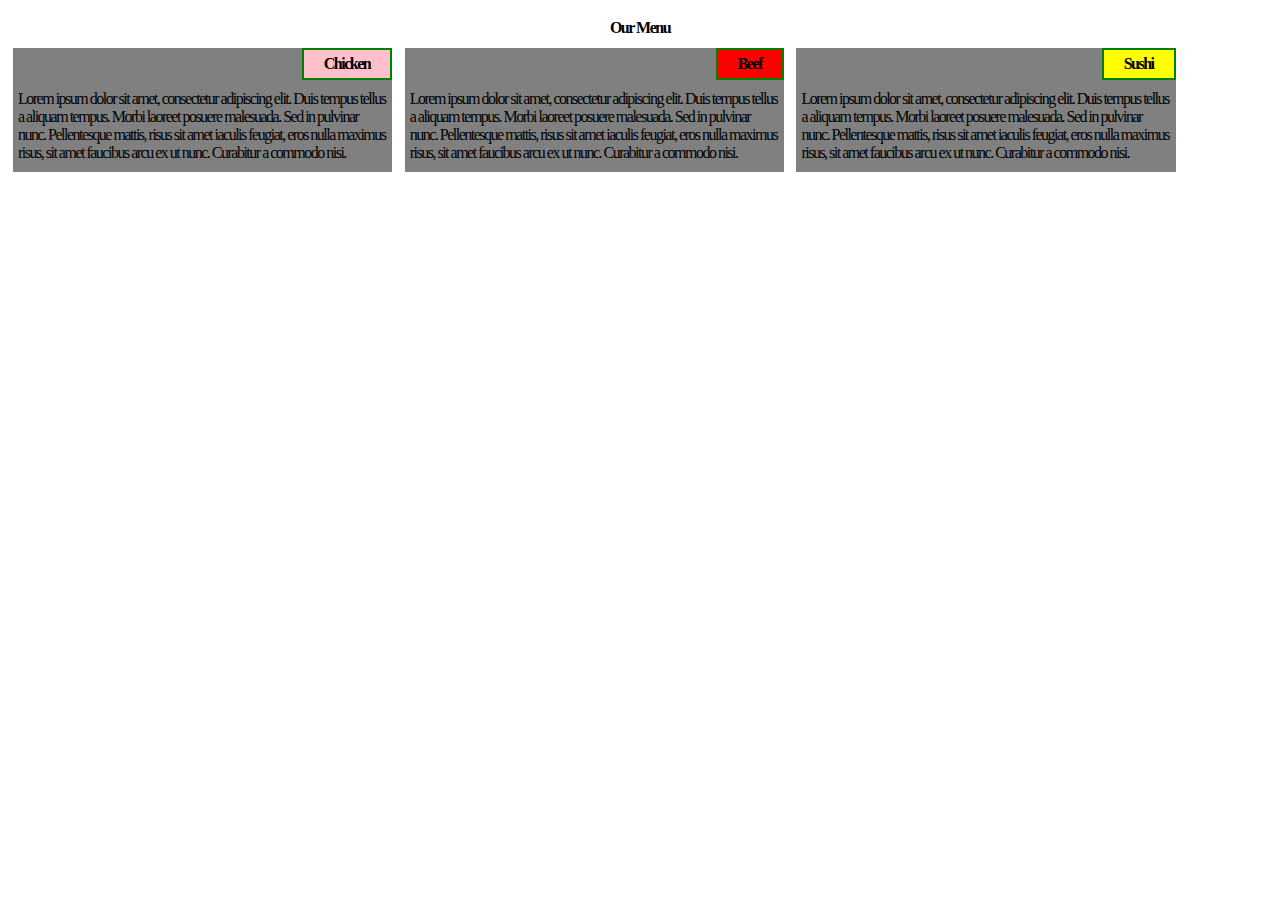
<file: index.html>
<html lang="en">
  <head>
    <meta charset="UTF-8" />
    <meta http-equiv="X-UA-Compatible" content="IE=edge" />
    <meta name="viewport" content="width=device-width, initial-scale=1.0" />
    <link rel="stylesheet" href="./css/style.css" />
    <title>Document</title>
  </head>
  <body>
    <div class="inlblk">
      <div class="container inlblk">
        <h1>Our Menu</h1>
      </div>
      <div class="col-lg-4 col-s-6 other innerbox inlblk">
        <div class="parent">
          <div class="right chicken">Chicken</div>
        </div>
        <div class="para">
          Lorem ipsum dolor sit amet, consectetur adipiscing elit. Duis tempus
          tellus a aliquam tempus. Morbi laoreet posuere malesuada. Sed in
          pulvinar nunc. Pellentesque mattis, risus sit amet iaculis feugiat,
          eros nulla maximus risus, sit amet faucibus arcu ex ut nunc. Curabitur
          a commodo nisi.
        </div>
      </div>

      <div class="col-lg-4 col-s-6 other innerbox inlblk">
        <div class="parent">
          <div class="right beef">Beef</div>
        </div>
        <div class="para">
          Lorem ipsum dolor sit amet, consectetur adipiscing elit. Duis tempus
          tellus a aliquam tempus. Morbi laoreet posuere malesuada. Sed in
          pulvinar nunc. Pellentesque mattis, risus sit amet iaculis feugiat,
          eros nulla maximus risus, sit amet faucibus arcu ex ut nunc. Curabitur
          a commodo nisi.
        </div>
      </div>

      <div class="col-lg-4 col-s-12 other innerbox inlblk">
        <div class="parent">
          <div class="right sushi">Sushi</div>
        </div>
        <div class="para">
          Lorem ipsum dolor sit amet, consectetur adipiscing elit. Duis tempus
          tellus a aliquam tempus. Morbi laoreet posuere malesuada. Sed in
          pulvinar nunc. Pellentesque mattis, risus sit amet iaculis feugiat,
          eros nulla maximus risus, sit amet faucibus arcu ex ut nunc. Curabitur
          a commodo nisi.
        </div>
      </div>
    </div>
  </body>
</html>
</file>
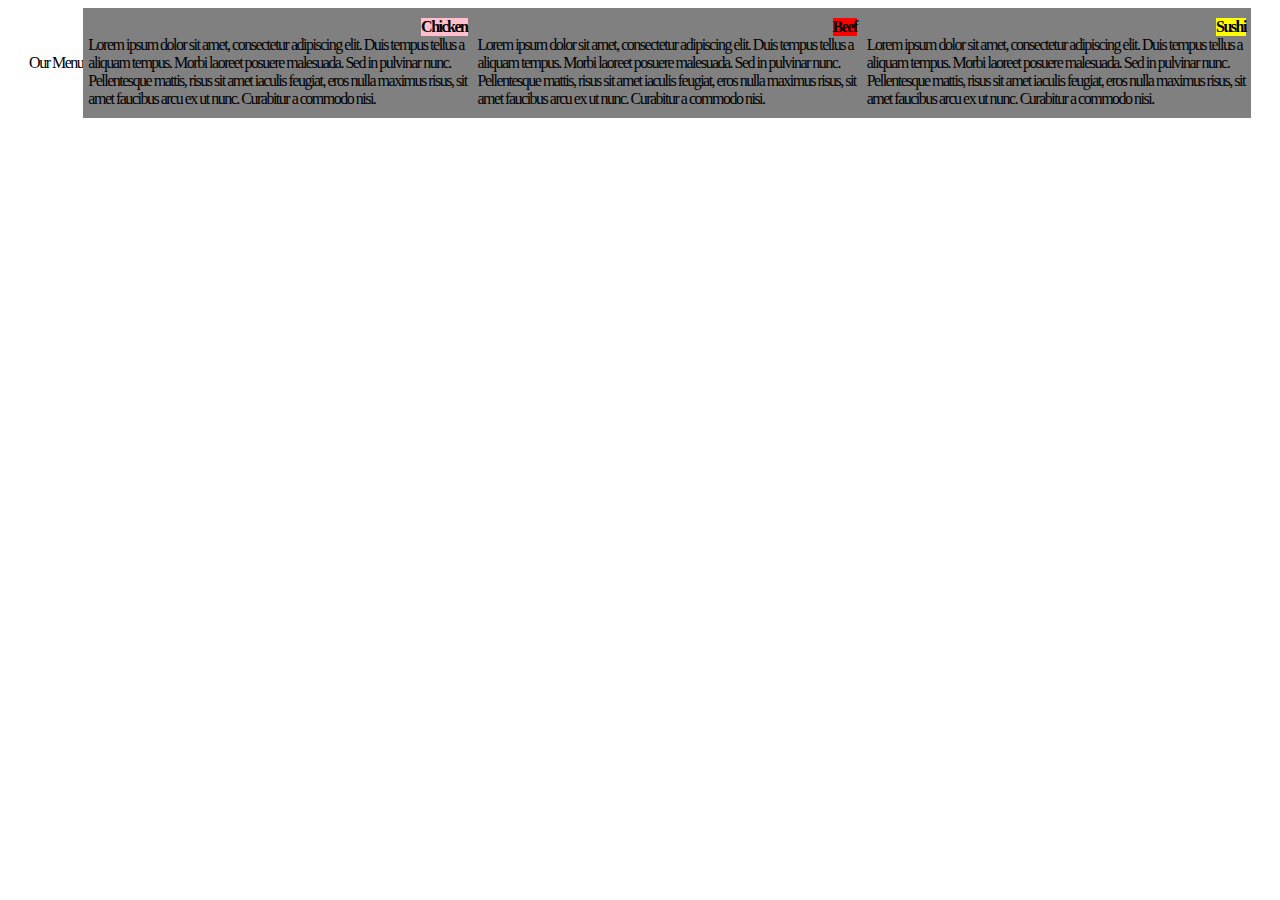
<file: index1.html>
<html lang="en">
  <head>
    <meta charset="UTF-8" />
    <meta http-equiv="X-UA-Compatible" content="IE=edge" />
    <meta name="viewport" content="width=device-width, initial-scale=1.0" />
    <link rel="stylesheet" href="./css/style1.css" />
    <title>Document</title>
  </head>
  <body>
    <div class="supcontainer">
      <div class="container">
        <div class="title">Our Menu</div>

        <div class="para col-4 col-s-6">
          <div class="parent">
            <div class="sect chicken">Chicken</div>
          </div>
          Lorem ipsum dolor sit amet, consectetur adipiscing elit. Duis tempus
          tellus a aliquam tempus. Morbi laoreet posuere malesuada. Sed in
          pulvinar nunc. Pellentesque mattis, risus sit amet iaculis feugiat,
          eros nulla maximus risus, sit amet faucibus arcu ex ut nunc. Curabitur
          a commodo nisi.
        </div>

        <div class="para col-4 col-s-6">
          <div class="parent">
            <div class="sect beef">Beef</div>
          </div>
          Lorem ipsum dolor sit amet, consectetur adipiscing elit. Duis tempus
          tellus a aliquam tempus. Morbi laoreet posuere malesuada. Sed in
          pulvinar nunc. Pellentesque mattis, risus sit amet iaculis feugiat,
          eros nulla maximus risus, sit amet faucibus arcu ex ut nunc. Curabitur
          a commodo nisi.
        </div>

        <div class="para col-4 col-s-12">
          <div class="parent">
            <div class="sect sushi">Sushi</div>
          </div>
          Lorem ipsum dolor sit amet, consectetur adipiscing elit. Duis tempus
          tellus a aliquam tempus. Morbi laoreet posuere malesuada. Sed in
          pulvinar nunc. Pellentesque mattis, risus sit amet iaculis feugiat,
          eros nulla maximus risus, sit amet faucibus arcu ex ut nunc. Curabitur
          a commodo nisi.
        </div>
      </div>
    </div>
  </body>
</html>
</file>
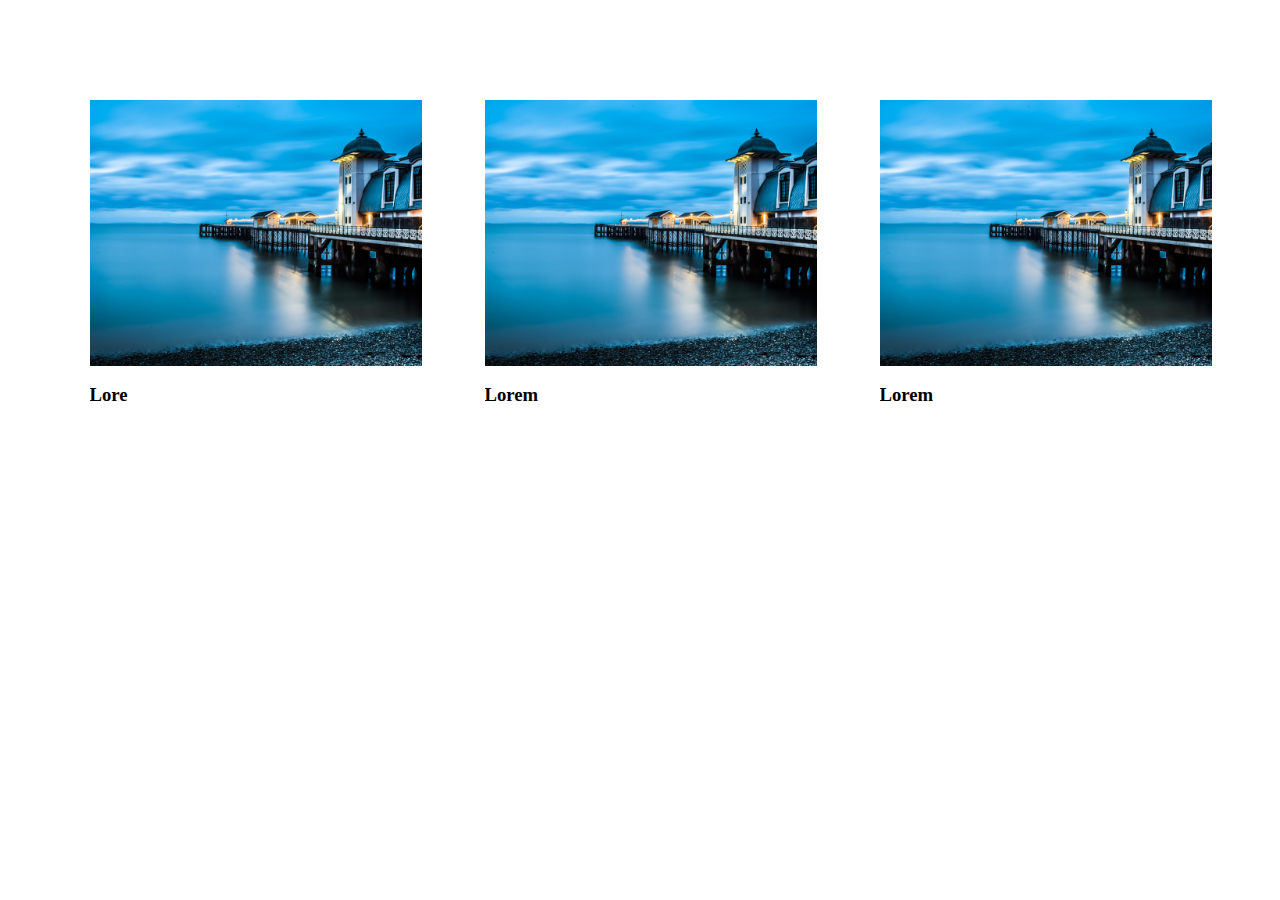
<file: java2s.html>
<html lang="en">
  <head>
    <style>
      .wrapper {
        width: 1181px;
        margin: 0 auto;
        position: relative;
      }

      .portfolio {
        margin: 100px auto 39px auto;
      }

      .portfolio ul {
        list-style-type: none;
        overflow: hidden;
        margin-left: -63px;
      }

      .portfolio ul li {
        float: left;
        margin-left: 63px;
        margin-bottom: 63px;
        position: relative;
        display: block;
        overflow: hidden;
        width: 332px;
        height: 335px;
      }

      .portfolio ul li .portfolio_item img {
        width: 100%;
        height: auto;
      }

      @media screen and (max-width: 1180px) {
        .wrapper {
          width: 100%;
        }

        .portfolio ul {
          margin-left: -6.2542372881356%;
        }

        .portfolio ul li {
          margin-left: 6.2542372881356%;
          margin-bottom: 6.2542372881356%;
          width: 30.83050847457628%;
          height: auto;
        }
      }

      @media screen and (max-width: 500px) {
        .portfolio ul {
          text-align: center;
          margin: 0 auto;
        }

        .portfolio ul li {
          margin-bottom: 6.2542372881356%;
          width: 91%;
          height: auto;
          float: none;
        }
      }
    </style>
  </head>
  <body translate="no">
    <section class="portfolio">
      <div class="wrapper">
        <ul>
          <li>
            <div class="portfolio_item">
              <img
                class="img-responsive"
                src="./images/ali-al-mufti--98y5HIFDs8-unsplash.jpg"
                alt=""
              />
              <div class="portfolio_title">
                <h3>Lore</h3>
              </div>
              <!-- end portfolio_title  !-->
            </div>
            <!-- end portfolio_item  !-->
          </li>
          <!-- end li !-->
          <li>
            <div class="portfolio_item">
              <img
                class="img-responsive"
                src="./images/ali-al-mufti--98y5HIFDs8-unsplash.jpg"
                alt=""
              />
              <div class="portfolio_title">
                <h3>Lorem</h3>
              </div>
              <!-- end portfolio_title  !-->
            </div>
            <!-- end portfolio_item  !-->
          </li>
          <!-- end li !-->
          <li>
            <div class="portfolio_item">
              <img
                class="img-responsive"
                src="./images/ali-al-mufti--98y5HIFDs8-unsplash.jpg"
                alt=""
              />
              <div class="portfolio_title">
                <h3>Lorem</h3>
              </div>
              <!-- end portfolio_title  !-->
            </div>
            <!-- end portfolio_item  !-->
          </li>
          <!-- end li !-->
        </ul>
        <!--  end ul  !-->
      </div>
      <!--  end wrapper  !-->
    </section>
    <!--  end section portfolio  !-->
  </body>
</html>
</file>
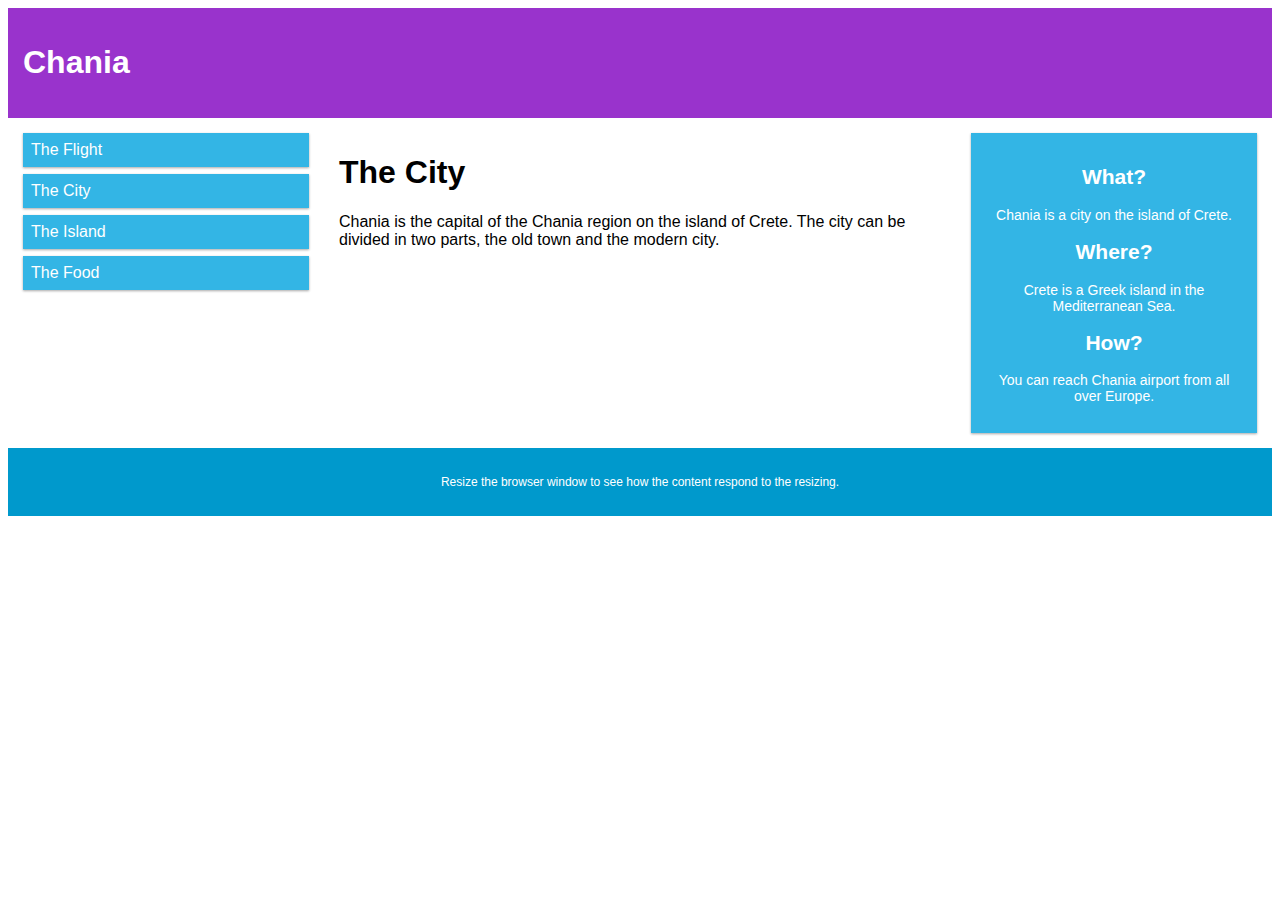
<file: media.html>
<html lang="en">
  <head>
    <meta charset="UTF-8" />
    <meta http-equiv="X-UA-Compatible" content="IE=edge" />
    <meta name="viewport" content="width=device-width, initial-scale=1.0" />
    <title>Document</title>
    <link rel="stylesheet" href="./css/media.css" />
  </head>
  <body>
    <div class="header">
      <h1>Chania</h1>
    </div>

    <div class="row">
      <div class="col-3 menu">
        <ul>
          <li>The Flight</li>
          <li>The City</li>
          <li>The Island</li>
          <li>The Food</li>
        </ul>
      </div>

      <div class="col-6">
        <h1>The City</h1>
        <p>
          Chania is the capital of the Chania region on the island of Crete. The
          city can be divided in two parts, the old town and the modern city.
        </p>
      </div>

      <div class="col-3 right">
        <div class="aside">
          <h2>What?</h2>
          <p>Chania is a city on the island of Crete.</p>
          <h2>Where?</h2>
          <p>Crete is a Greek island in the Mediterranean Sea.</p>
          <h2>How?</h2>
          <p>You can reach Chania airport from all over Europe.</p>
        </div>
      </div>
    </div>

    <div class="footer">
      <p>
        Resize the browser window to see how the content respond to the
        resizing.
      </p>
    </div>
  </body>
</html>
</file>
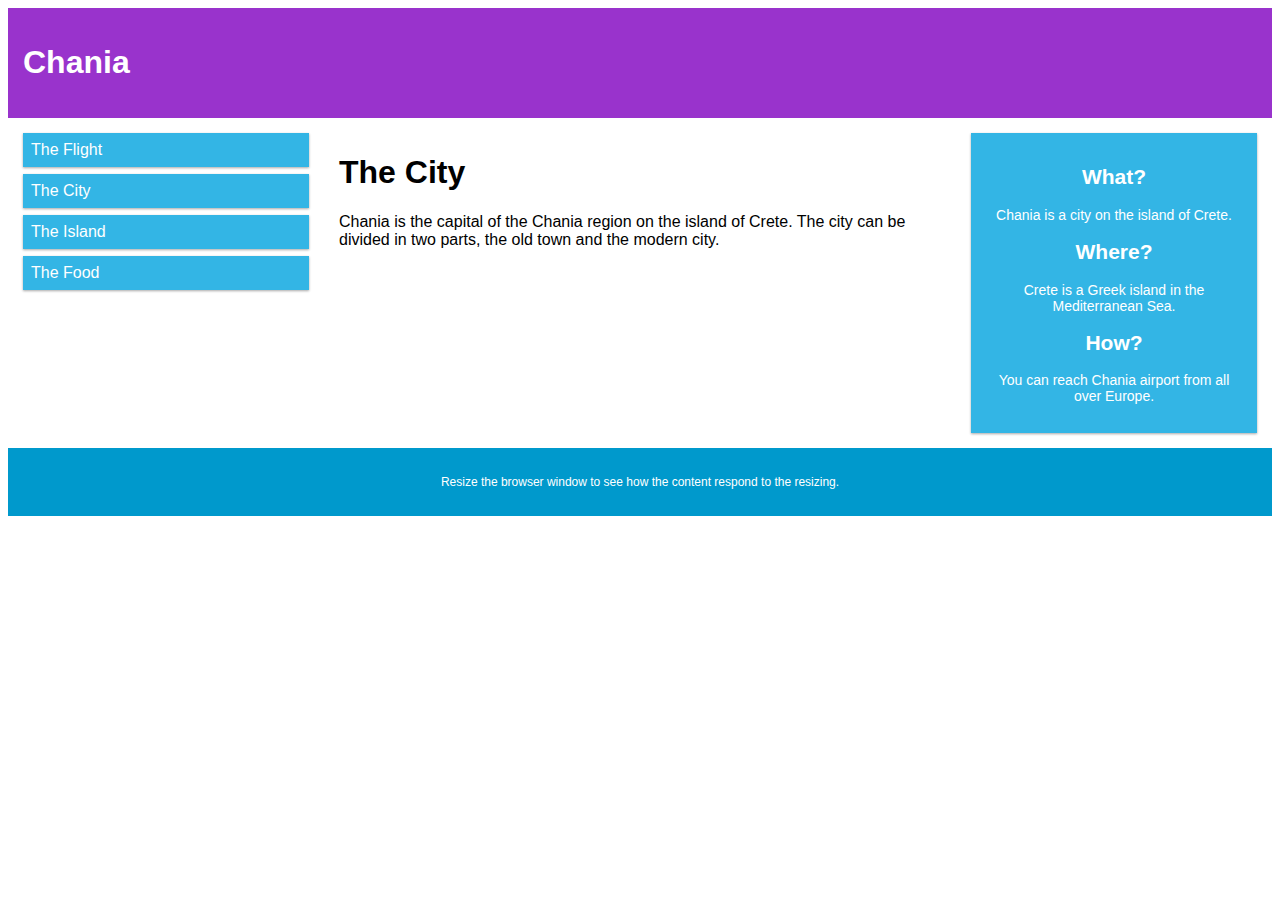
<file: mobf.html>
<html lang="en">
  <head>
    <meta charset="UTF-8" />
    <meta http-equiv="X-UA-Compatible" content="IE=edge" />
    <meta name="viewport" content="width=device-width, initial-scale=1.0" />
    <title>Document</title>
    <link rel="stylesheet" href="./css/mobf.css"
  </head>
  <body>
    <div class="header">
      <h1>Chania</h1>
    </div>

    <div class="row">
      <div class="col-3 menu">
        <ul>
          <li>The Flight</li>
          <li>The City</li>
          <li>The Island</li>
          <li>The Food</li>
        </ul>
      </div>

      <div class="col-6">
        <h1>The City</h1>
        <p>
          Chania is the capital of the Chania region on the island of Crete. The
          city can be divided in two parts, the old town and the modern city.
        </p>
      </div>

      <div class="col-3 right">
        <div class="aside">
          <h2>What?</h2>
          <p>Chania is a city on the island of Crete.</p>
          <h2>Where?</h2>
          <p>Crete is a Greek island in the Mediterranean Sea.</p>
          <h2>How?</h2>
          <p>You can reach Chania airport from all over Europe.</p>
        </div>
      </div>
    </div>

    <div class="footer">
      <p>
        Resize the browser window to see how the content respond to the
        resizing.
      </p>
    </div>
  </body>
</html>
</file>
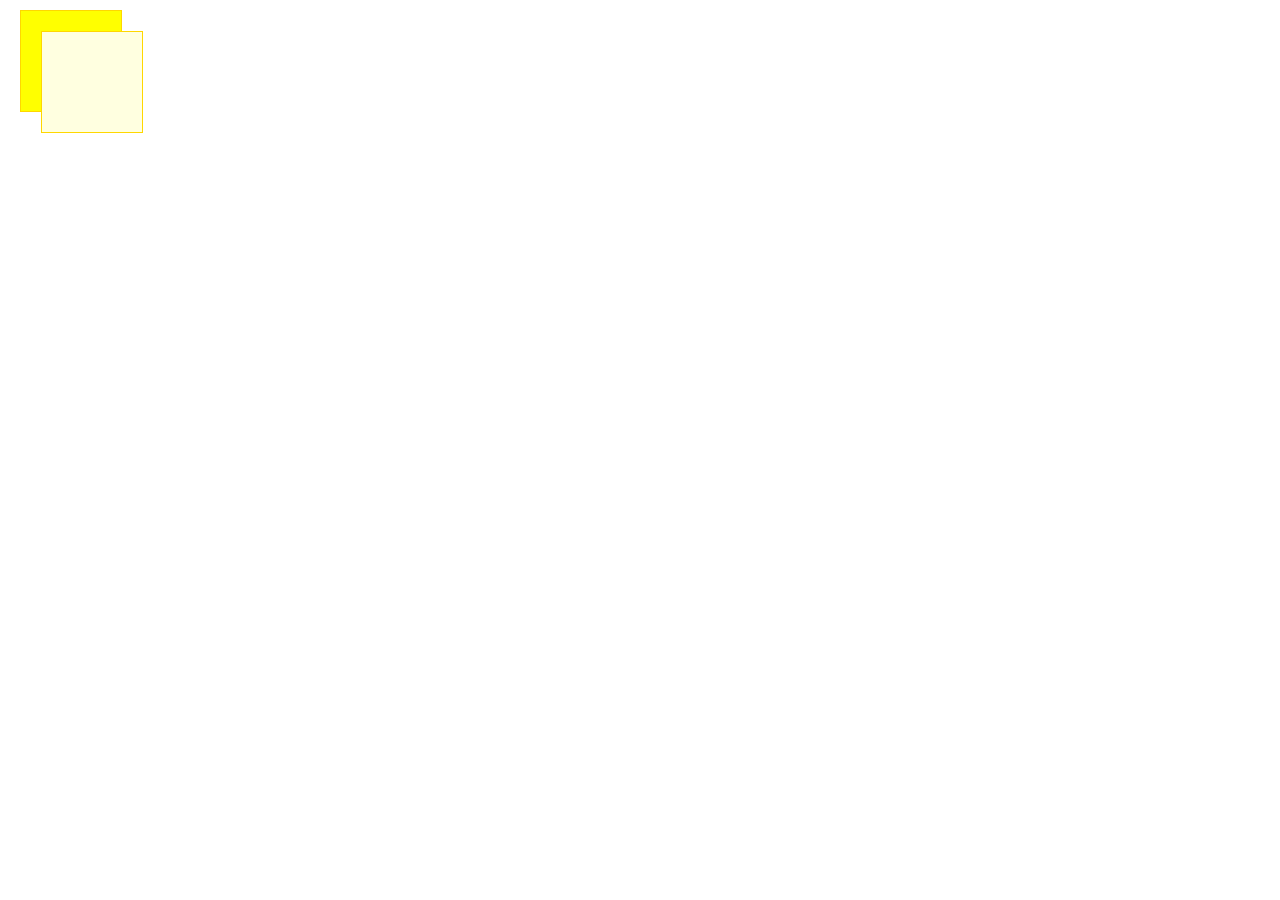
<file: parentchild.html>
<!DOCTYPE html PUBLIC "-//W3C//DTD XHTML 1.0 Strict//EN" "http://www.w3.org/TR/xhtml1/DTD/xhtml1-strict.dtd">
<html xmlns="http://www.w3.org/1999/xhtml" xml:lang="en">
  <head>
    <title>margin</title>
    <style rel="stylesheet" type="text/css">
      body {
        margin: 0;
        padding: 0;
      }
      div {
        width: 100px;
        height: 100px;
      }
      div#parent {
        margin: 10px 20px;
        background: yellow;
        border: 1px solid gold;
      }
      div#child {
        margin: 20px;
        background: lightyellow;
        border: 1px solid gold;
      }
    </style>
  </head>
  <body>
    <div id="parent">
      <div id="child"></div>
    </div>
  </body>
</html>
</file>
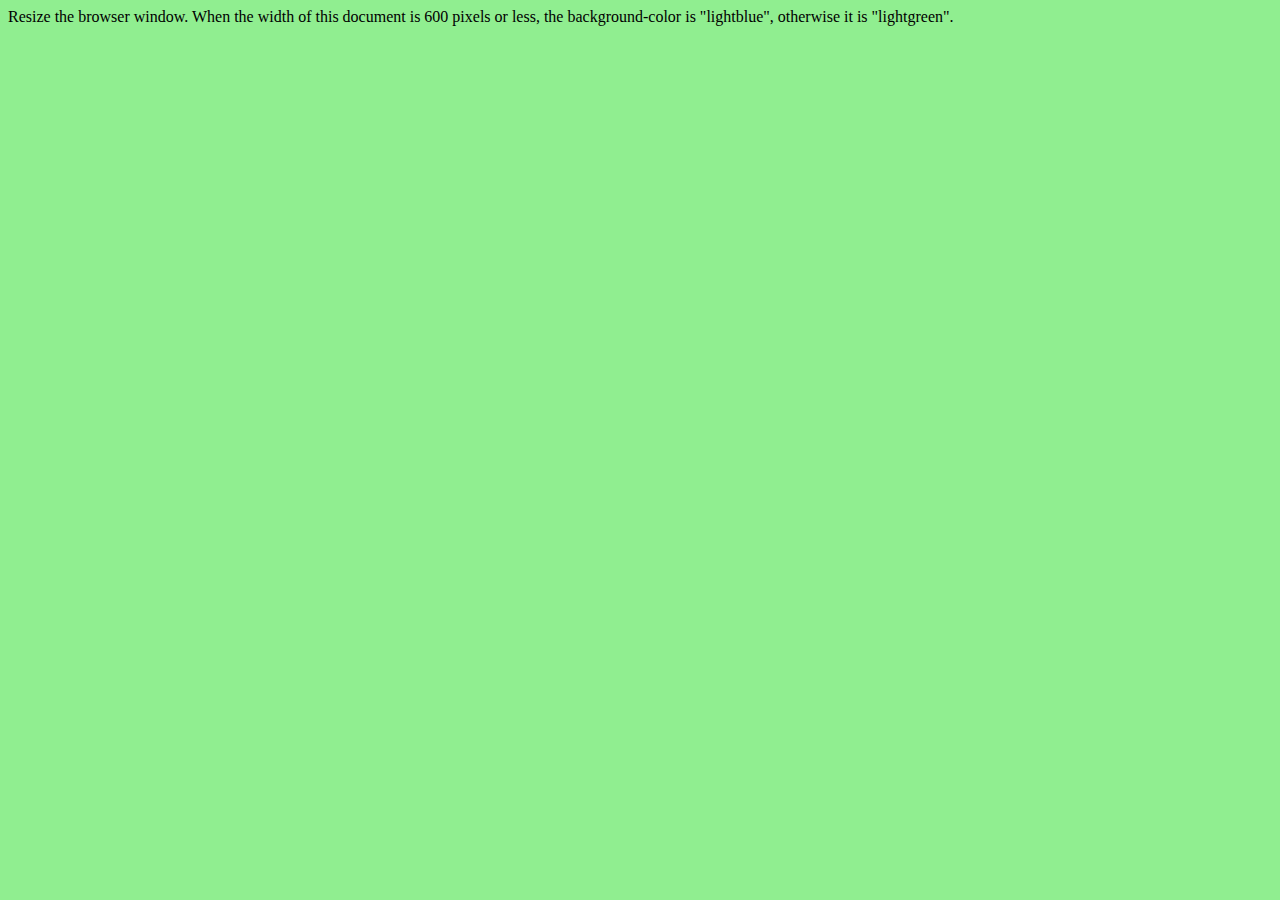
<file: resp.html>
<html lang="en">
  <head>
    <meta charset="UTF-8" />
    <meta http-equiv="X-UA-Compatible" content="IE=edge" />
    <meta name="viewport" content="width=device-width, initial-scale=1.0" />
    <title>Document</title>
    <link rel="stylesheet" href="./css/resp.css" />
  </head>
  <body>
    <p>
      Resize the browser window. When the width of this document is 600 pixels
      or less, the background-color is "lightblue", otherwise it is
      "lightgreen".
    </p>
  </body>
</html>
</file>
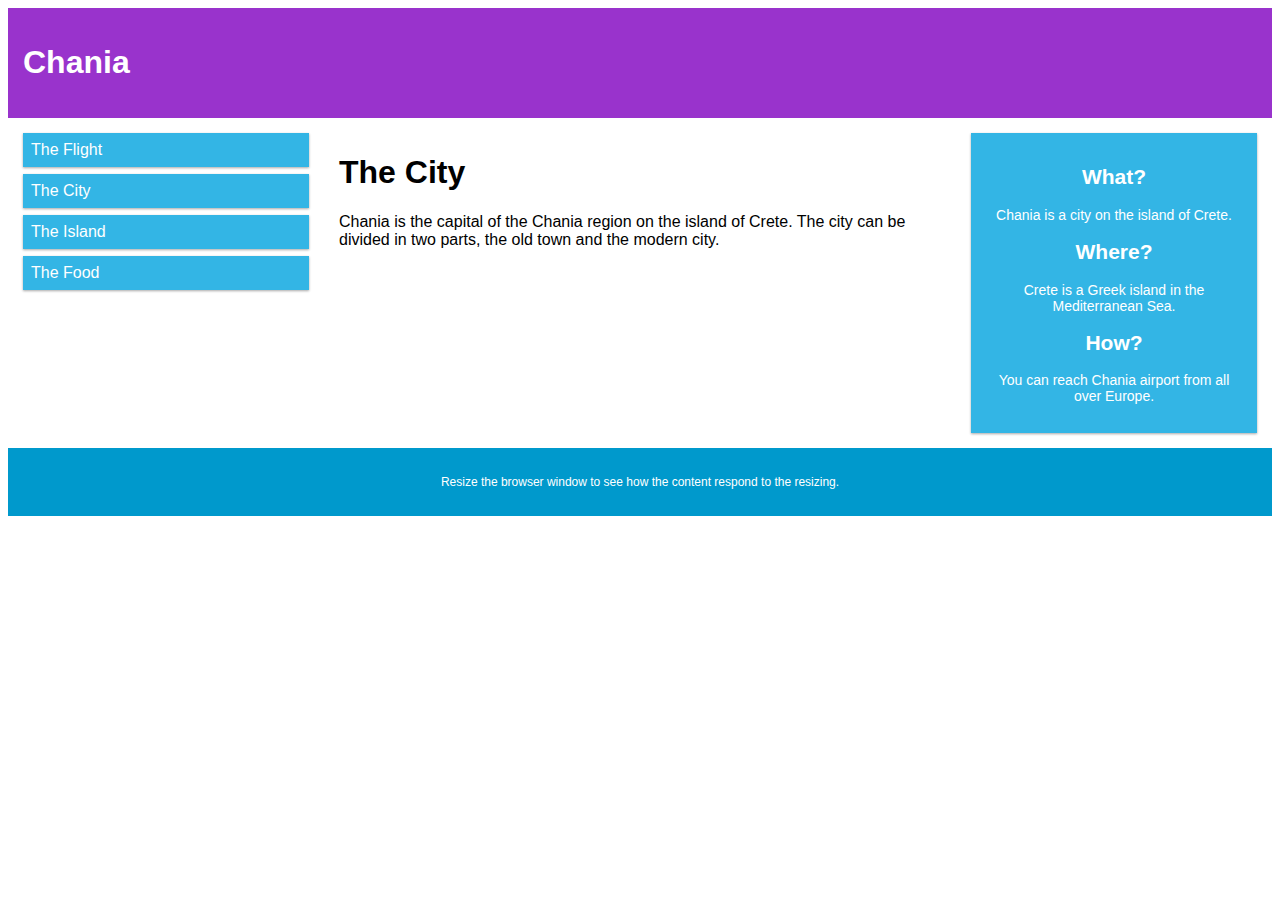
<file: responsive.html>
<html lang="en">
  <head>
    <meta charset="UTF-8" />
    <meta http-equiv="X-UA-Compatible" content="IE=edge" />
    <meta name="viewport" content="width=device-width, initial-scale=1.0" />
    <title>Document</title>
    <link rel="stylesheet" href="./css/responsive.css" />
  </head>
  <body>
    <div class="header">
      <h1>Chania</h1>
    </div>

    <div class="row">
      <div class="col-3 col-s-3 menu">
        <ul>
          <li>The Flight</li>
          <li>The City</li>
          <li>The Island</li>
          <li>The Food</li>
        </ul>
      </div>

      <div class="col-6 col-s-9">
        <h1>The City</h1>
        <p>
          Chania is the capital of the Chania region on the island of Crete. The
          city can be divided in two parts, the old town and the modern city.
        </p>
      </div>

      <div class="col-3 col-s-12">
        <div class="aside">
          <h2>What?</h2>
          <p>Chania is a city on the island of Crete.</p>
          <h2>Where?</h2>
          <p>Crete is a Greek island in the Mediterranean Sea.</p>
          <h2>How?</h2>
          <p>You can reach Chania airport from all over Europe.</p>
        </div>
      </div>
    </div>

    <div class="footer">
      <p>
        Resize the browser window to see how the content respond to the
        resizing.
      </p>
    </div>
  </body>
</html>
</file>
<file: css/style.css>
html * {
  font-size: 1em !important;
  color: #000 !important;
  font-family: "Patrick Hand", cursive !important;
  letter-spacing: -1.5px;
}

.inlblk {
  display: inline-block;
}

.para {
  padding-left: 5px;
  padding-right: 5px;
  padding-top: 10px;
  padding-bottom: 10px;
  background-color: gray;
}

.para.first-letter {
  text-transform: capitalize;
}

.other {
  margin-left: 5px;
  margin-right: 5px;
  margin-top: 1px;
  margin-bottom: 2px;
  background-color: gray;
}
/*Simple Responsive Framework*/
.row {
  width: 100%;
}

.container {
  display: flex;
  align-items: center;
  justify-content: center;
  width: 100%;
}

.parent {
  display: flex;
  align-items: right;
  justify-content: right;
}

.right {
  border: 2px solid green;
  width: fit-content;
  padding: 5px 20px;
}

.chicken {
  background-color: pink;
  font-weight: bold;
}

.beef {
  background-color: red;
  font-weight: bold;
}

.sushi {
  background-color: yellow;
  font-weight: bold;
}

/******Large Devices Only********/
/************kam se kam*********/
/***@media (min-width:1200px){***/
@media (min-width: 992px) {
  .col-lg-1 {
    width: 8.33%;
  }
  .col-lg-2 {
    width: 16.66%;
  }
  .col-lg-3 {
    width: 25%;
  }

  .col-lg-4 {
    width: 30%;
  }

  .col-lg-5 {
    width: 41.66%;
  }

  .col-lg-6 {
    width: 50%;
  }

  .col-lg-7 {
    width: 58.33%;
  }

  .col-lg-8 {
    width: 66.66%;
  }

  .col-lg-9 {
    width: 74.99%;
  }

  .col-lg-10 {
    width: 83.33%;
  }

  .col-lg-11 {
    width: 91.66%;
  }

  .col-lg-12 {
    width: 100%;
  }
}

@media only screen and (min-width: 768px) and (max-width: 991px) {
  /* For tablets: */
  .col-s-1 {
    width: 8.33%;
  }
  .col-s-2 {
    width: 16.66%;
  }
  .col-s-3 {
    width: 25%;
  }
  .col-s-4 {
    width: 30%;
  }
  .col-s-5 {
    width: 41.66%;
  }
  .col-s-6 {
    width: 48%;
  }
  .col-s-7 {
    width: 58.33%;
  }
  .col-s-8 {
    width: 66.66%;
  }
  .col-s-9 {
    width: 75%;
  }
  .col-s-10 {
    width: 83.33%;
  }
  .col-s-11 {
    width: 91.66%;
  }
  .col-s-12 {
    width: 98%;
  }
}

@media only screen and (max-width: 767px) {
  /* For mobile phones: */
  [class*="col-"] {
    width: 100%;
  }
}
</file>
<file: css/style1.css>
html * {
  font-size: 1em !important;
  color: #000 !important;
  font-family: "Patrick Hand", cursive !important;
  letter-spacing: -1.5px;
}

.inlblk {
  display: inline-block;
}

.para {
  padding-left: 5px;
  padding-right: 5px;
  padding-top: 10px;
  padding-bottom: 10px;
  background-color: gray;
}

.para.first-letter {
  text-transform: capitalize;
}

.other {
  margin-left: 5px;
  margin-right: 5px;
  background-color: gray;
}
/*Simple Responsive Framework*/
.row {
  width: 100%;
}

.container {
  display: flex;
  align-items: center;
  justify-content: center;
  width: 100%;
}

.parent {
  display: flex;
  align-items: right;
  justify-content: right;
}

.right {
  border: 2px solid green;
  width: fit-content;
  padding: 5px 20px;
}

.chicken {
  background-color: pink;
  font-weight: bold;
}

.beef {
  background-color: red;
  font-weight: bold;
}

.sushi {
  background-color: yellow;
  font-weight: bold;
}

/*For desktop*/
/* [class*="col-"] {
  float: left;
  padding: 15px;
} */

@media only screen and (max-width: 767px) {
  /* For mobile phones: */
  [class*="col-"] {
    width: 100%;
  }
}

@media only screen and (min-width: 768px) and (max-width: 991px) {
  /* For tablets: */
  .col-s-1 {
    width: 8.33%;
  }
  .col-s-2 {
    width: 16.66%;
  }
  .col-s-3 {
    width: 25%;
  }
  .col-s-4 {
    width: 30%;
  }
  .col-s-5 {
    width: 41.66%;
  }
  .col-s-6 {
    width: 50%;
  }
  .col-s-7 {
    width: 58.33%;
  }
  .col-s-8 {
    width: 66.66%;
  }
  .col-s-9 {
    width: 75%;
  }
  .col-s-10 {
    width: 83.33%;
  }
  .col-s-11 {
    width: 91.66%;
  }
  .col-s-12 {
    width: 100%;
  }
}

@media only screen and (min-width: 992px) {
  /* For desktop: */
  .col-1 {
    width: 8.33%;
  }
  .col-2 {
    width: 16.66%;
  }
  .col-3 {
    width: 25%;
  }
  .col-4 {
    width: 30%;
  }
  .col-5 {
    width: 41.66%;
  }
  .col-6 {
    width: 50%;
  }
  .col-7 {
    width: 58.33%;
  }
  .col-8 {
    width: 66.66%;
  }
  .col-9 {
    width: 75%;
  }
  .col-10 {
    width: 83.33%;
  }
  .col-11 {
    width: 91.66%;
  }
  .col-12 {
    width: 100%;
  }
}
</file>
<file: css/media.css>
* {
  box-sizing: border-box;
}

.row::after {
  content: "";
  clear: both;
  display: table;
}

html {
  font-family: "Lucida Sans", sans-serif;
}

.header {
  background-color: #9933cc;
  color: #ffffff;
  padding: 15px;
}

.menu ul {
  list-style-type: none;
  margin: 0;
  padding: 0;
}

.menu li {
  padding: 8px;
  margin-bottom: 7px;
  background-color: #33b5e5;
  color: #ffffff;
  box-shadow: 0 1px 3px rgba(0, 0, 0, 0.12), 0 1px 2px rgba(0, 0, 0, 0.24);
}

.menu li:hover {
  background-color: #0099cc;
}

.aside {
  background-color: #33b5e5;
  padding: 15px;
  color: #ffffff;
  text-align: center;
  font-size: 14px;
  box-shadow: 0 1px 3px rgba(0, 0, 0, 0.12), 0 1px 2px rgba(0, 0, 0, 0.24);
}

.footer {
  background-color: #0099cc;
  color: #ffffff;
  text-align: center;
  font-size: 12px;
  padding: 15px;
}

[class*="col-"] {
  float: left;
  padding: 15px;
}

/* For mobile phones: */
[class*="col-"] {
  width: 100%;
}

@media only screen and (min-width: 768px) {
  /* For desktop: */
  .col-1 {
    width: 8.33%;
  }
  .col-2 {
    width: 16.66%;
  }
  .col-3 {
    width: 25%;
  }
  .col-4 {
    width: 33.33%;
  }
  .col-5 {
    width: 41.66%;
  }
  .col-6 {
    width: 50%;
  }
  .col-7 {
    width: 58.33%;
  }
  .col-8 {
    width: 66.66%;
  }
  .col-9 {
    width: 75%;
  }
  .col-10 {
    width: 83.33%;
  }
  .col-11 {
    width: 91.66%;
  }
  .col-12 {
    width: 100%;
  }
}
</file>
<file: css/mobf.css>
* {
    box-sizing: border-box;
  }
  
  .row::after {
    content: "";
    clear: both;
    display: table;
  }
  
  [class*="col-"] {
    float: left;
    padding: 15px;
  }
  
  html {
    font-family: "Lucida Sans", sans-serif;
  }
  
  .header {
    background-color: #9933cc;
    color: #ffffff;
    padding: 15px;
  }
  
  .menu ul {
    list-style-type: none;
    margin: 0;
    padding: 0;
  }
  
  .menu li {
    padding: 8px;
    margin-bottom: 7px;
    background-color: #33b5e5;
    color: #ffffff;
    box-shadow: 0 1px 3px rgba(0,0,0,0.12), 0 1px 2px rgba(0,0,0,0.24);
  }
  
  .menu li:hover {
    background-color: #0099cc;
  }
  
  .aside {
    background-color: #33b5e5;
    padding: 15px;
    color: #ffffff;
    text-align: center;
    font-size: 14px;
    box-shadow: 0 1px 3px rgba(0,0,0,0.12), 0 1px 2px rgba(0,0,0,0.24);
  }
  
  .footer {
    background-color: #0099cc;
    color: #ffffff;
    text-align: center;
    font-size: 12px;
    padding: 15px;
  }
  
  /* For mobile phones: */
  [class*="col-"] {
    width: 100%;
  }
  
  @media only screen and (min-width: 768px) {
    /* For desktop: */
    .col-1 {width: 8.33%;}
    .col-2 {width: 16.66%;}
    .col-3 {width: 25%;}
    .col-4 {width: 33.33%;}
    .col-5 {width: 41.66%;}
    .col-6 {width: 50%;}
    .col-7 {width: 58.33%;}
    .col-8 {width: 66.66%;}
    .col-9 {width: 75%;}
    .col-10 {width: 83.33%;}
    .col-11 {width: 91.66%;}
    .col-12 {width: 100%;}
  }
</file>
<file: css/resp.css>
body {
  background-color: lightgreen;
}

@media only screen and (max-width: 600px) {
  body {
    background-color: lightblue;
  }
}
</file>
<file: css/responsive.css>
* {
  box-sizing: border-box;
}

.row::after {
  content: "";
  clear: both;
  display: table;
}

[class*="col-"] {
  float: left;
  padding: 15px;
}

html {
  font-family: "Lucida Sans", sans-serif;
}

.header {
  background-color: #9933cc;
  color: #ffffff;
  padding: 15px;
}

.menu ul {
  list-style-type: none;
  margin: 0;
  padding: 0;
}

.menu li {
  padding: 8px;
  margin-bottom: 7px;
  background-color: #33b5e5;
  color: #ffffff;
  box-shadow: 0 1px 3px rgba(0, 0, 0, 0.12), 0 1px 2px rgba(0, 0, 0, 0.24);
}

.menu li:hover {
  background-color: #0099cc;
}

.aside {
  background-color: #33b5e5;
  padding: 15px;
  color: #ffffff;
  text-align: center;
  font-size: 14px;
  box-shadow: 0 1px 3px rgba(0, 0, 0, 0.12), 0 1px 2px rgba(0, 0, 0, 0.24);
}

.footer {
  background-color: #0099cc;
  color: #ffffff;
  text-align: center;
  font-size: 12px;
  padding: 15px;
}

/* For mobile phones: */
[class*="col-"] {
  width: 100%;
}

@media only screen and (min-width: 600px) {
  /* For tablets: */
  .col-s-1 {
    width: 8.33%;
  }
  .col-s-2 {
    width: 16.66%;
  }
  .col-s-3 {
    width: 25%;
  }
  .col-s-4 {
    width: 33.33%;
  }
  .col-s-5 {
    width: 41.66%;
  }
  .col-s-6 {
    width: 50%;
  }
  .col-s-7 {
    width: 58.33%;
  }
  .col-s-8 {
    width: 66.66%;
  }
  .col-s-9 {
    width: 75%;
  }
  .col-s-10 {
    width: 83.33%;
  }
  .col-s-11 {
    width: 91.66%;
  }
  .col-s-12 {
    width: 100%;
  }
}

@media only screen and (min-width: 768px) {
  /* For desktop: */
  .col-1 {
    width: 8.33%;
  }
  .col-2 {
    width: 16.66%;
  }
  .col-3 {
    width: 25%;
  }
  .col-4 {
    width: 33.33%;
  }
  .col-5 {
    width: 41.66%;
  }
  .col-6 {
    width: 50%;
  }
  .col-7 {
    width: 58.33%;
  }
  .col-8 {
    width: 66.66%;
  }
  .col-9 {
    width: 75%;
  }
  .col-10 {
    width: 83.33%;
  }
  .col-11 {
    width: 91.66%;
  }
  .col-12 {
    width: 100%;
  }
}
</file>
